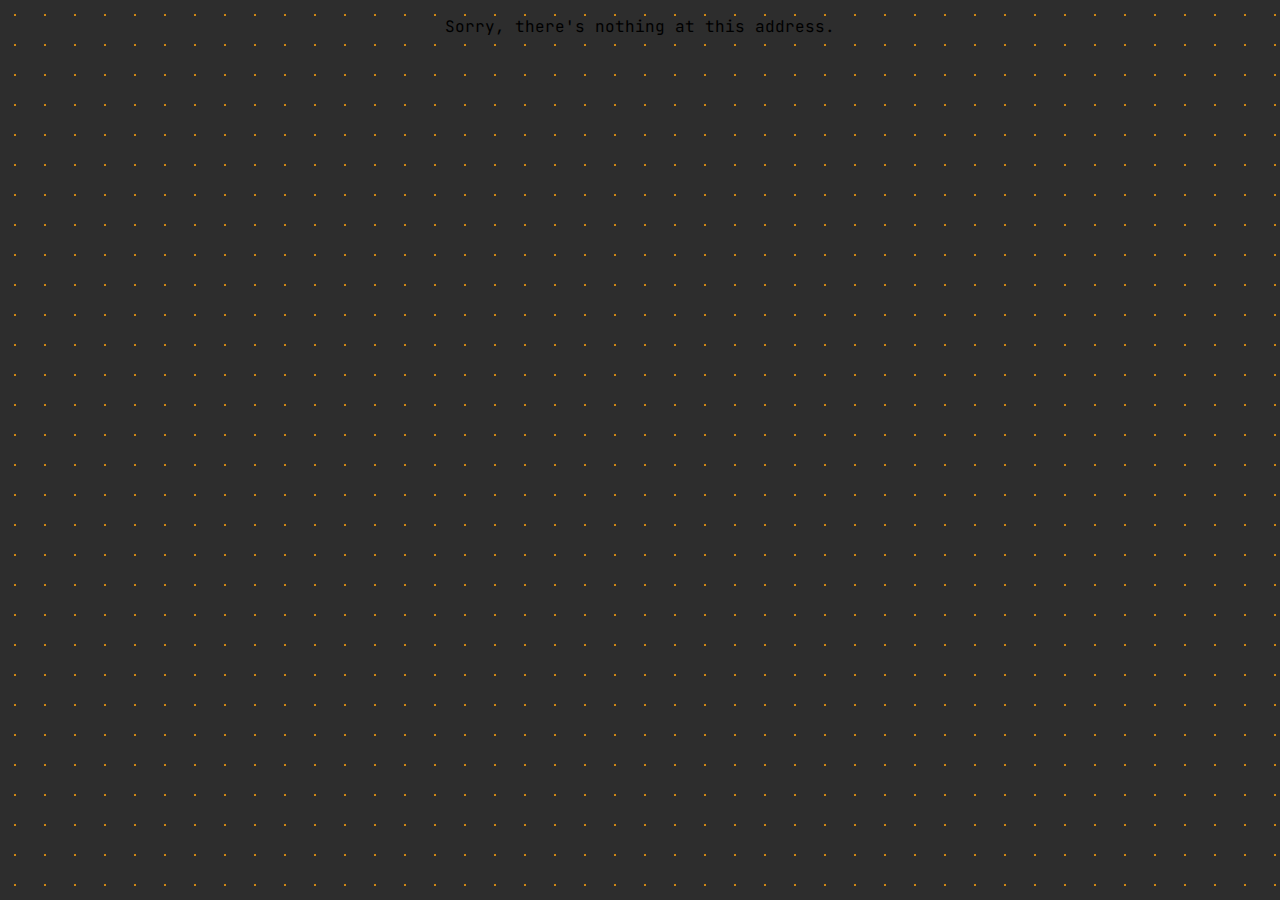
<file: index.html>
<!DOCTYPE html>
<html>

<head>
    <meta charset="utf-8" />
    <meta name="viewport" content="width=device-width, initial-scale=1.0, maximum-scale=1.0, user-scalable=no" />
    <base href="/" />
    <link href="css/app.css" rel="stylesheet" />
    <link href="TerminalSite.styles.css" rel="stylesheet" />
    <link rel="stylesheet" href="https://use.fontawesome.com/releases/v5.13.0/css/all.css">
    <script src="App.js"></script>
    <script src="Terminal.js"></script>
</head>

<body>
    <div id="app" class="app"></div>
    <script src="_framework/blazor.webassembly.js"></script>
</body>

</html>
</file>
<file: TerminalSite.styles.css>
/* /Pages/Index.razor.rz.scp.css */
/* /Pages/Portfolio.razor.rz.scp.css */
.portfolio[b-1sp1fczgjo] {
    width: 100%;
}

.lightmode[b-1sp1fczgjo] {
    color: black;
}

.darkmode[b-1sp1fczgjo] {
    color: white;
}
/* /Shared/Input.razor.rz.scp.css */
.prompt[b-55ugd8rzcj] {
    -webkit-user-select: none;
    -moz-user-select: none;
    user-select: none;
    white-space: pre;
    color: #1375d0;
}

.inputline[b-55ugd8rzcj] {
    display: flex;
}


@keyframes type-b-55ugd8rzcj {
    0% {
        bottom: -0.2em;
        opacity: 1;
    }

    50% {
        bottom: 0.2em;
    }

    100% {
        bottom: 0;
        opacity: 1;
    }
}

.input[b-55ugd8rzcj] {
    flex-grow: 1;
}
/* /Shared/MainLayout.razor.rz.scp.css */
.page[b-ytkmj73484] {
    position: relative;
    display: flex;
    flex-direction: column;
}
/* /Shared/Terminal.razor.rz.scp.css */
.container[b-6bujomcsux] {
    padding: 0.3em;
    display:flex;
    flex-direction:column;
    overflow-y:auto;
    width:100%;
}
/* /Shared/TitleBarButton.razor.rz.scp.css */
.icon[b-oli4q7ei10]{
    margin-left:6px;
    cursor:pointer;
}
/* /Shared/Window.razor.rz.scp.css */
.window_frame[b-ciailuzo8z] {
    box-shadow: 5px 5px 24px 1px rgba(0,0,0,0.67);
    border-radius: 5px;
    border: 1px solid black;
    display: flex;
    flex-direction: column;
    overflow: hidden;
    backdrop-filter: hue-rotate( 120deg ) blur(1px);
    min-height: 40px;
    min-width: 100px;
    position: absolute;
}

.dark[b-ciailuzo8z] {
    background: #00000085;
}

.light[b-ciailuzo8z] {
    background: #c1c1c194;
}

.title_bar[b-ciailuzo8z] {
    display: flex;
    align-items: center;
    color: gray;
    border-bottom: 1px solid black;
    background: #4C5B5C;
    padding: 2px 5px 2px 5px;
    justify-content: space-between;
    cursor: grab;
}

.button_div[b-ciailuzo8z] {
    display: flex;
    align-items: center;
    justify-content: space-between;
    justify-self: flex-end;
    color: black;
}

.window_content[b-ciailuzo8z]{
    flex-grow:1;
    display:flex;
    overflow:hidden;
}
</file>
<file: css/app.css>
﻿@import url("https://use.fontawesome.com/releases/v5.13.0/css/all.css");
html, body {
    font-family: Jetbrains-Mono;
    height: 100%;
    min-height: 100%;
    margin : 0px;
    overflow:hidden;
}

.light {
    background: #d2d2d2;
    background-image: radial-gradient(#2f77ec 5%, transparent 0);
    background-size: 30px 30px;
    animation: gradient 60s linear infinite;
}

.dark {
    background: #2D2D2D;
    background-image: radial-gradient(#d08813 5%, transparent 0);
    background-size: 30px 30px;
    animation: gradient 60s linear infinite;
}

.app{
    height:100%
}

.page {
    display: flex;
    align-items: center;
    height: 100%;
    width: 100%;
}

@keyframes gradient {
    0% {
        background-position: 0% 0%;
    }

    100% {
        background-position: 100% 100%;
    }
}

@font-face{
    font-family:"Jetbrains-Mono";
    src:url("../fonts/JetBrainsMono[wght].ttf") format('truetype')
}
</file>
